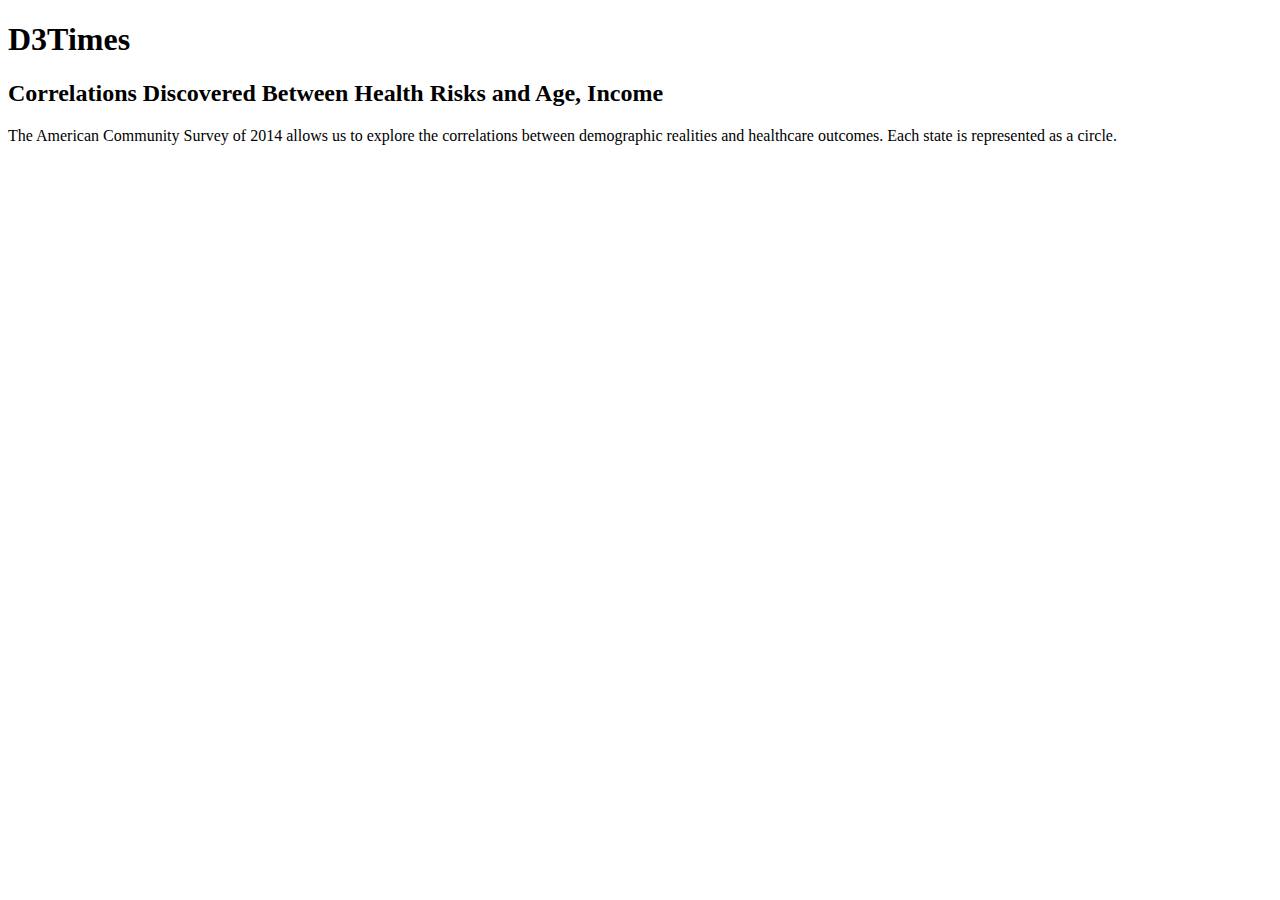
<file: d3_challenge/index.html>
<!DOCTYPE html>
<html lang="en">

<head>
  <meta charset="UTF-8">
  <title>D3Times</title>
  <link rel="stylesheet" href="https://stackpath.bootstrapcdn.com/bootstrap/4.1.3/css/bootstrap.min.css" integrity="sha384-MCw98/SFnGE8fJT3GXwEOngsV7Zt27NXFoaoApmYm81iuXoPkFOJwJ8ERdknLPMO" crossorigin="anonymous">
  <link rel="stylesheet" href="assets/css/style.css">
  <link rel="stylesheet" href="assets/css/d3Style.css">

</head>

<body>
  <div class="container">
    <div class="row">
      <div class="col-xs-12 col-md-12">
        <h1>D3Times</h1>
      </div>
    </div>
    <div class="row">
      <div class="col-xs-12  col-md-9">
        <div id="scatter">
          <!-- We append our chart here. -->
        </div>
      </div>
    </div>
    <div class="row">
      <div class="col-xs-12  col-md-9">
        <div class="article">
          <h2>Correlations Discovered Between Health Risks and Age, Income</h2>
          <p>The American Community Survey of 2014 allows us to explore the correlations between demographic realities and healthcare outcomes. Each state is represented as a circle.</p>
        </div>
      </div>
    </div>
  </div>
  <script src="https://code.jquery.com/jquery-3.3.1.slim.min.js" integrity="sha384-q8i/X+965DzO0rT7abK41JStQIAqVgRVzpbzo5smXKp4YfRvH+8abtTE1Pi6jizo" crossorigin="anonymous"></script>
  <script src="https://cdnjs.cloudflare.com/ajax/libs/popper.js/1.14.3/umd/popper.min.js" integrity="sha384-ZMP7rVo3mIykV+2+9J3UJ46jBk0WLaUAdn689aCwoqbBJiSnjAK/l8WvCWPIPm49" crossorigin="anonymous"></script>
  <script src="https://stackpath.bootstrapcdn.com/bootstrap/4.1.3/js/bootstrap.min.js" integrity="sha384-ChfqqxuZUCnJSK3+MXmPNIyE6ZbWh2IMqE241rYiqJxyMiZ6OW/JmZQ5stwEULTy" crossorigin="anonymous"></script>
  <script src="https://d3js.org/d3.v5.min.js"></script>
  <script type="text/javascript" src="assets/js/app.js"></script>

</body>

</html>
</file>
<file: d3_challenge/assets/css/d3Style.css>
.aText {
  font-family: sans-serif;
  font-size: 16px;
  text-anchor: middle;
}

.active {
  font-weight: bold;
  fill: #000;
  transition: fill 0.3s ease-out;
  text-anchor: middle;
}

.inactive {
  font-weight: lighter;
  fill: #c9c9c9;
  transition: fill 0.3s ease-out;
  text-anchor: middle;
}

.inactive:hover {
  fill: #000;
  cursor: pointer;
}

/* font size dependent on radius, see app.js */
.stateText {
  font-family: sans-serif;
  fill: #fff;
  text-anchor: middle;
}

.stateCircle {
  fill: #89bdd3;
  stroke: #e3e3e3;
}

.chart {
  display: block;
  margin: 0;
}

.d3-tip {
  padding: 6px;
  font-size: 12px;
  line-height: 1;
  line-height: 1.5em;
  color: #fff;
  text-align: center;
  text-transform: capitalize;
  background: rgba(0, 0, 0, 0.8);
  border-radius: 4px;
}

/* Mobile Rules */
@media screen and (max-width: 530px) {
  .stateText {
    display: none;
  }

  .aText {
    font-size: 14px;
  }
}

@media screen and (max-width: 400px) {
  .aText {
    font-size: 13px;
  }
}
</file>
<file: d3_challenge/assets/css/style.css>
.iframeContainer {
  padding: 20px;
  border: 1px solid #e3e3e3;
}

/* Sticky Footer rules (https://getbootstrap.com/examples/sticky-footer/) */
html {
  position: relative;
  min-height: 100%;
}

body {
  /* Padding bottom by footer height */
  padding-bottom: 80px;
}

#footer {
  position: absolute;
  bottom: 0;
  width: 100%; /* Set the fixed height of the footer here */
  height: 10px;
  padding-top: 20px;
  padding-bottom: 40px;
  text-align: center;
  background-color: #f5f5f5;
}

#footer p {
  margin: 0;
  font-size: 16px;
}
</file>
